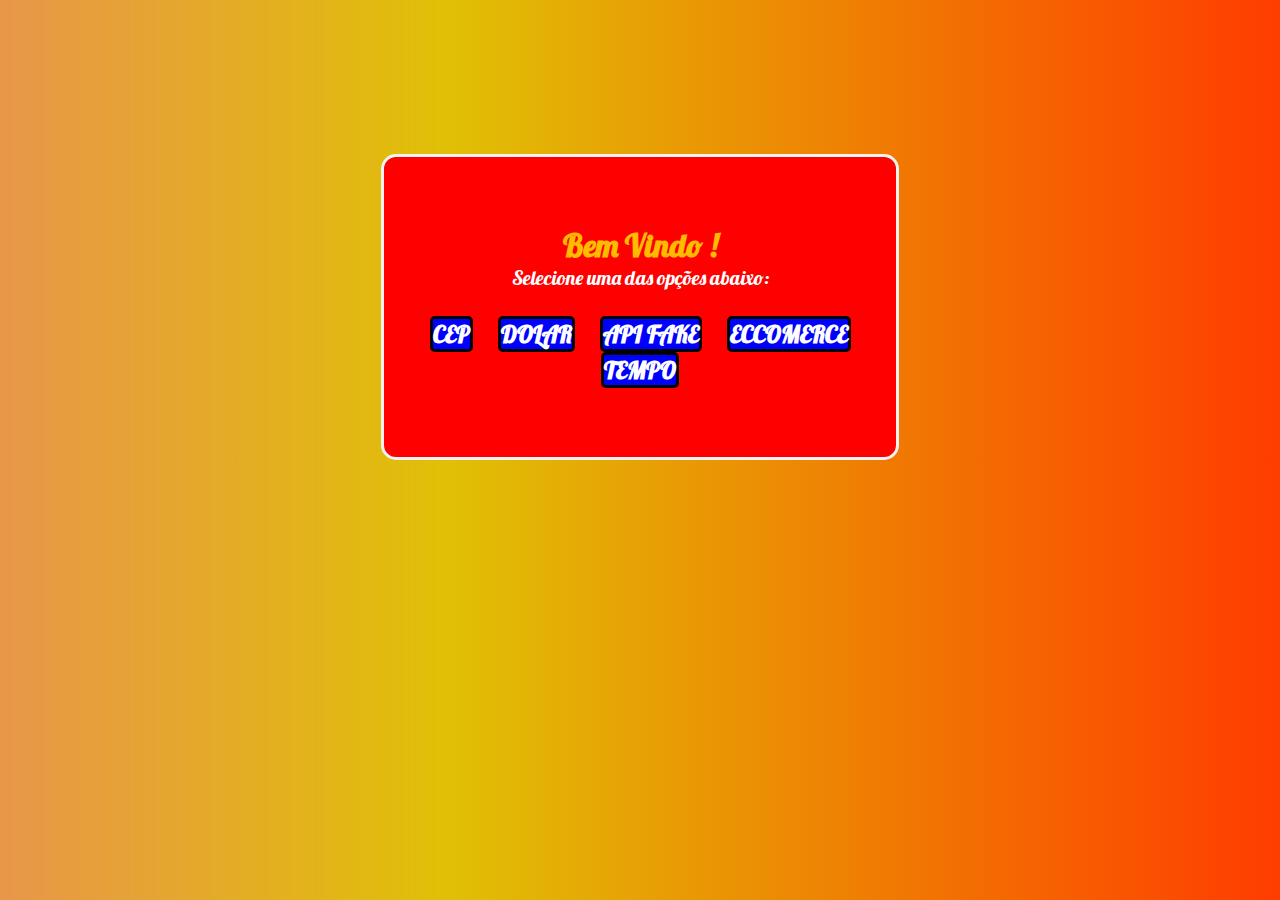
<file: index.html>
<!DOCTYPE html>
<html lang="pt-br">

<head>
    <meta charset="UTF-8">
    <meta http-equiv="X-UA-Compatible" content="IE=edge">
    <meta name="viewport" content="width=device-width, initial-scale=1.0">
    <title>Pagina Inicial</title>
    <link rel="stylesheet" href="css/style1.css">
</head>

<body>
   
<div class="mainzin">
        <div class="bemvindo">
            <h1>Bem Vindo !</h1>
            <p>Selecione uma das opções abaixo:</p>
        </div>

        <div class="linksdirecionadores">
            <a href="index1.html">
            <div class="cep">
               
                    <h2>
                        CEP
                    </h2>

               


            </div>
        </a>


        <a href="indexdolar.html">
            <div class="dolarzin">
                   
             
                    <h2>
                        DOLAR
                    </h2>
              

            </div>
        </a>


        
            <a href="index5.html">
            <div class="cep">
               
                    <h2>
                       API FAKE
                    </h2>

               


            </div>
        </a>


        
            <a href="index4.html">
            <div class="cep">
               
                    <h2>
                   ECCOMERCE
                    </h2>

               


            </div>
        </a>


        </div>


            <a href="tempo.html">
            <div class="cep">
               
                    <h2>
                        TEMPO
                    </h2>

               


            </div>
        </a>


        </div>



   
    


        
    




    </div>
</body>

</html>
</file>
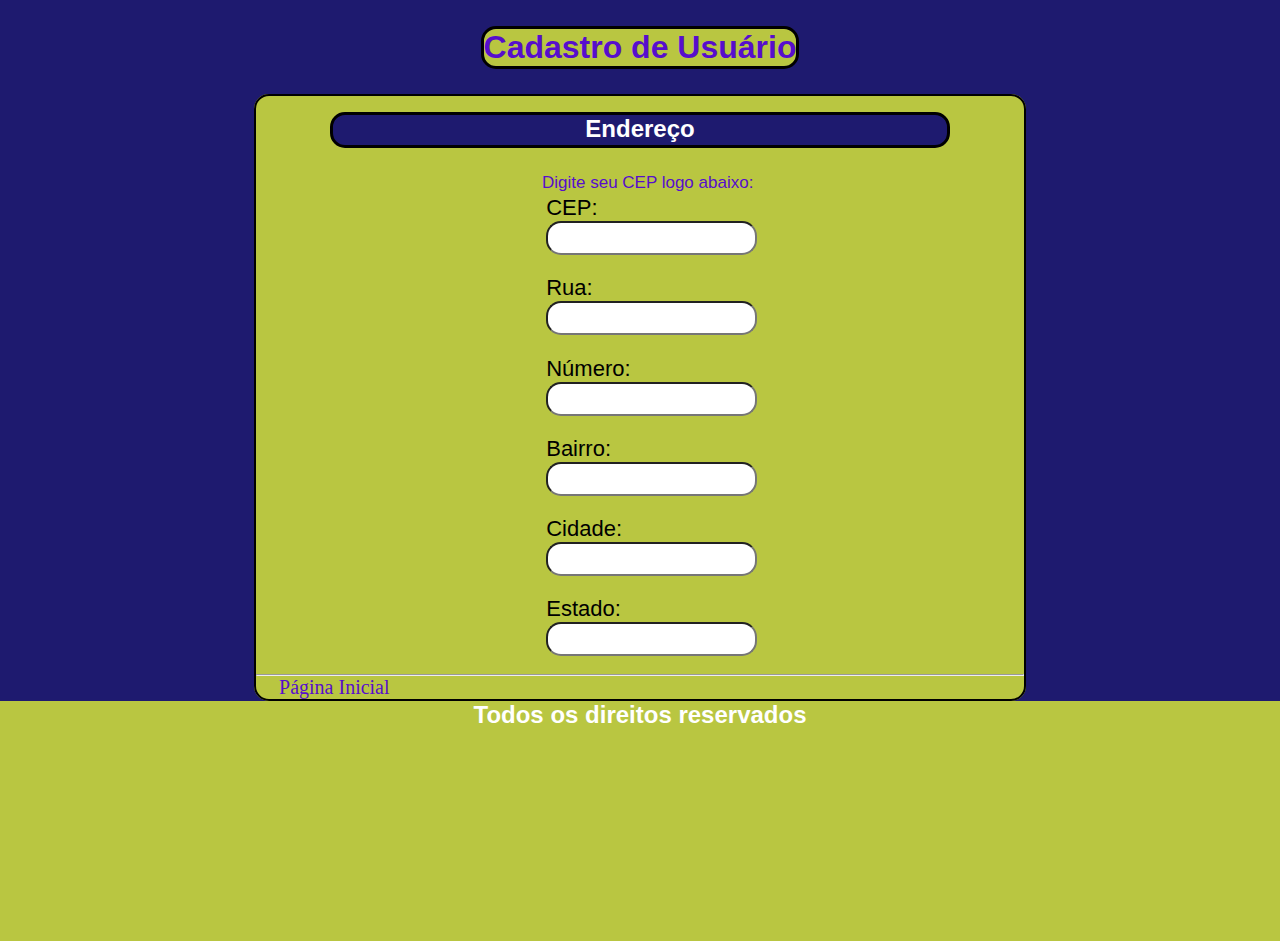
<file: index1.html>
<!DOCTYPE html>
<html lang="pt-br">
<head>
    <meta charset="UTF-8">
    <meta http-equiv="X-UA-Compatible" content="IE=edge">
    <meta name="viewport" content="width=device-width, initial-scale=1.0">
    <title>API-CEP</title>
    <link rel="stylesheet" href="css/style2.css">
</head>
<body>
    <header class="containerheader">
    <h1>Cadastro de Usuário</h1>
</header>
<main class="containermain">
        <fieldset>
          
        
            
            <h2 class="tituloendereco">Endereço</h2>
           
            <br>
            <section class="enblobaendeimg">
            <div class="informacoesendereco">
                <p class="digite">Digite seu CEP logo abaixo:</p>
            <div>
            <label for="cep">CEP:</label>
         <br>
            <input type="text" id="cep" autocomplete="off">
        </div>
            <br>
            <div class="rua">
            <label for="rua">Rua:</label>
            <br>
            <input type="text" id="rua" readonly>
        </div>
            <br>
       
            <div>
            <label for="numero">Número:</label>
            <br>
            <input type="text" id="numero">
        </div>
            <br>
        

            <div>
            <label for="bairro">Bairro:</label>
            <br>
            <input type="text" id="bairro" readonly>
        </div>
            <br>
            <div>
            <label for="cidade">Cidade:</label>
            <br>
            <input type="text" id="cidade" readonly>
        </div>
            <br>

            <div>
            <label for="estado">Estado:</label>
            <br>
            <input type="text" id="estado" readonly>
        </div>
    <br>
</div>

 <div class="imgonibus"> 
   <img src="imagens/onibus.png" alt="" width="100%" height="40%">
 </div>
   
 
    
</section>
<hr>
<a href="index.html">Página Inicial</a>
</main>

<footer class="containerfooter">
    
    <h2>Todos os direitos reservados</h2>
</footer>


</body>
<script>
    //preencher os inputs com arrow functions
    const preencherFormulario = (endereco) => {
    document.getElementById("rua").value = endereco.logradouro;
    document.getElementById("bairro").value = endereco.bairro;
    document.getElementById("cidade").value = endereco.localidade;
    document.getElementById("estado").value = endereco.uf;
}
//autopreenchimento
const cepValido = (cep) => {
    if (cep.length == 8) {
        return true;
    } else {
        return false;
    }
}
//buscar API
//Com async e await podemos trabalhar com código assíncrono em um estilo mais parecido com o bom e velho código síncrono.
const pesquisarCep = async () => {
    const cep = document.getElementById("cep").value;
    const url = `http://viacep.com.br/ws/${cep}/json/`;
    if (cepValido(cep)) {
        const dados = await fetch(url);
        const endereco = await dados.json();
            preencherFormulario(endereco);
        }
}
document.getElementById("cep").addEventListener("focusout", pesquisarCep);
</script>
</html>
</file>
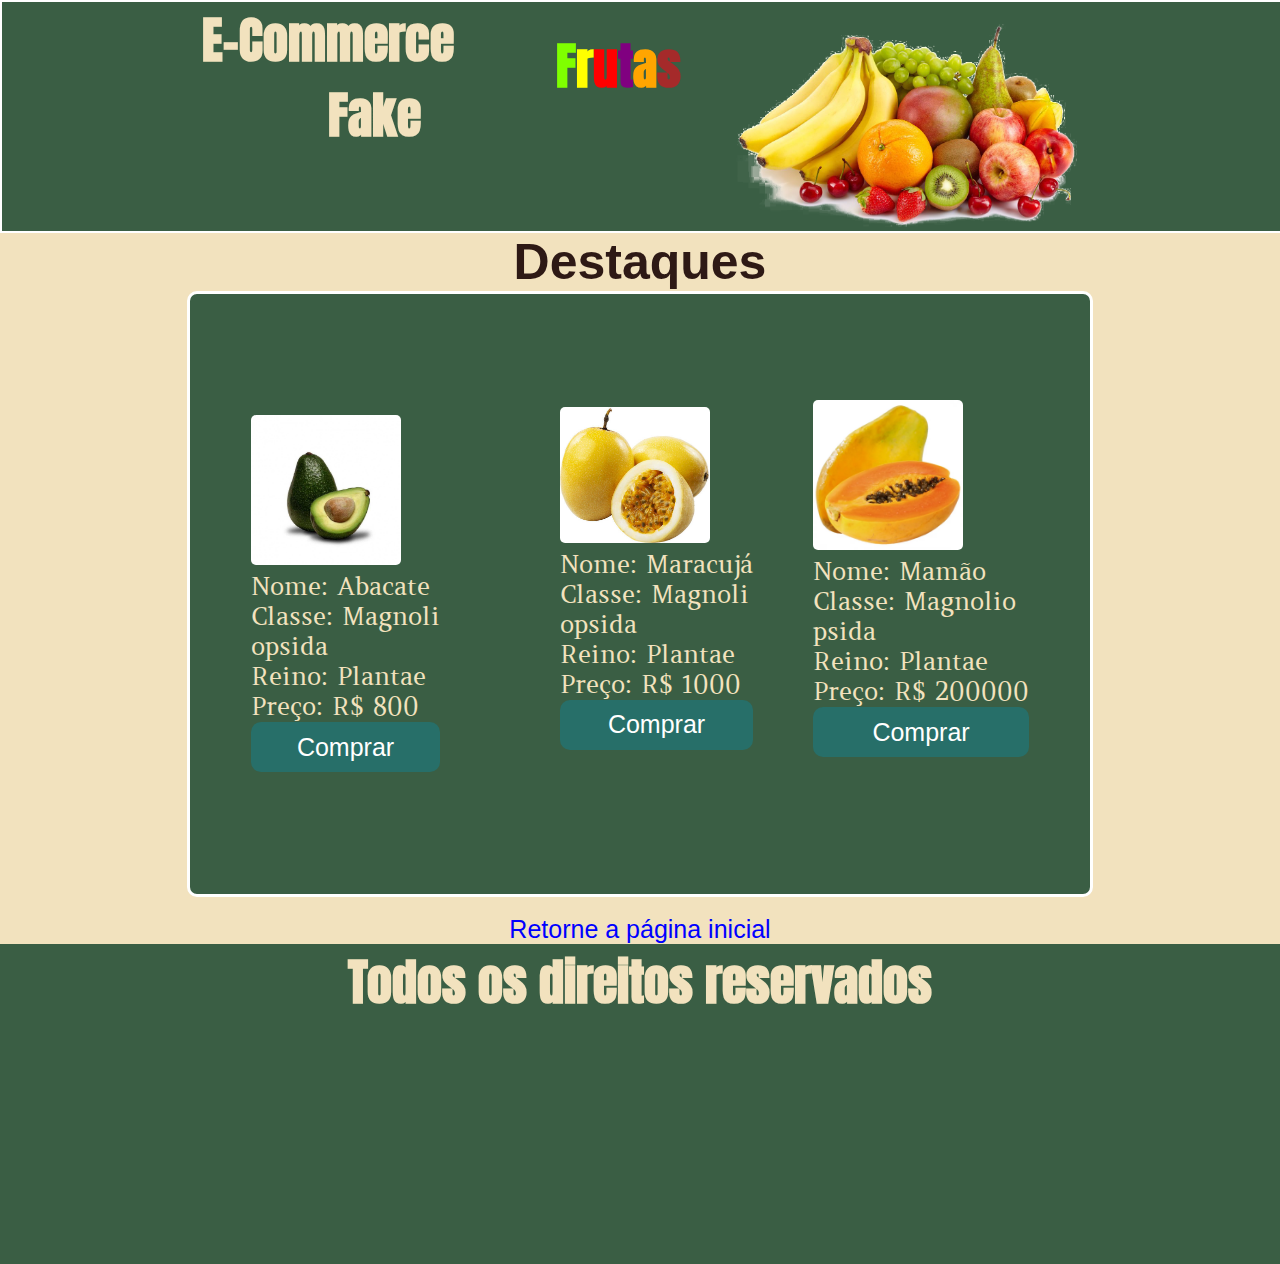
<file: index4.html>
<!DOCTYPE html>
<html lang="pt-br">

<head>
    <meta charset="UTF-8">
    <meta http-equiv="X-UA-Compatible" content="IE=edge">
    <meta name="viewport" content="width=device-width, initial-scale=1.0">
    <title>API-FAKE-2</title>
    <link rel="stylesheet" href="css/style.css">
</head>

<body>
    <header>

    <h1 class="tituloeecomerce">E-Commerce<br> <span id="fake">Fake</span></h1>
    <h1 class="titulofrutas"><span id="verde">F</span><span id="amarelo">r</span><span id="vermelho">u</span><span id="roxo">t</span><span id="laranja">a</span><span id="marrom">s</span></h1>
    <img src="Fruit-PNG-Image-With-Transparent-Background (1).png" alt="" width="350px">
    </header>

  


    <main>
        <h3>Destaques</h3>
    <div class="enblobacaixas">
   

        <div class="abacate">
            <div id="imagem"></div>
            <div id="nome"></div>
            <div id="classe"></div>
            <div id="reino"></div>
            <div id="preco"></div>
            <button><a href="#">Comprar</a></button>
        </div>


        <br>
        <div class="maracuja">
            <div id="imagem2"></div>
            <div id="nome2"></div>
            <div id="classe2"></div>
            <div id="reino2"></div>
            <div id="preco2"></div>
            <button class="botao2"><a href="#">Comprar</a></button>
            <br>
        </div>


        <div class="mamao">
            <div id="imagem3"></div>
            <div id="nome3"></div>
            <div id="classe3"></div>
            <div id="reino3"></div>
            <div id="preco3"></div>
            <button><a href="#">Comprar</a></button>
            <br>
        </div>
     
       

    </div>
   
  
</main>
<br>
  
<a href="index.html" class="retornohomeecommerce"><p>Retorne a página inicial</p></a>

  <footer><h2>Todos os direitos reservados</h2></footer>




    <script src="script.js"></script>




</body>

</html>
</file>
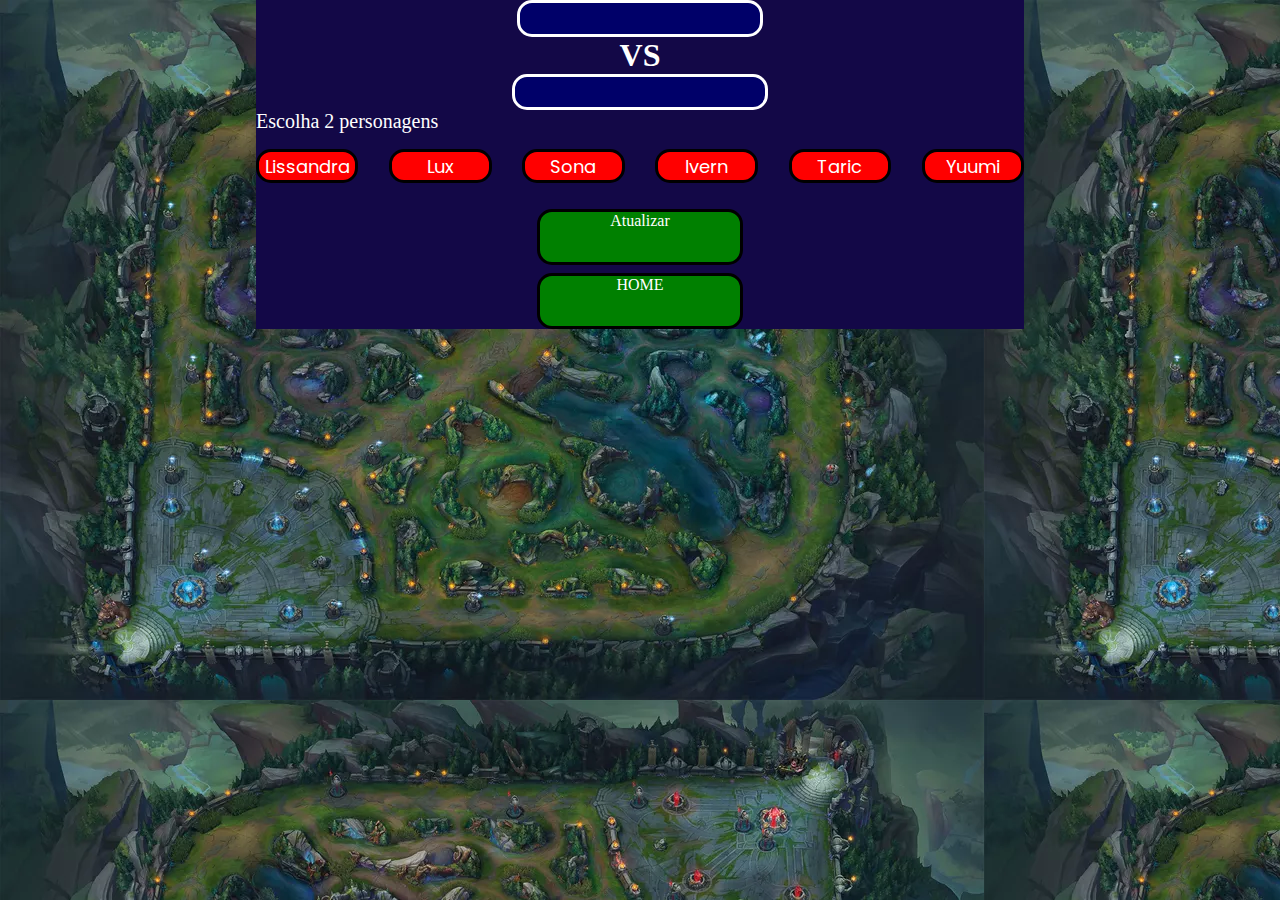
<file: index5.html>
<!DOCTYPE html>
<html lang="pt-br">
<head>
    <meta charset="UTF-8">
    <meta http-equiv="X-UA-Compatible" content="IE=edge">
    <meta name="viewport" content="width=device-width, initial-scale=1.0">
    <title>API</title>
    <link rel="stylesheet" href="css/style5.css">
</head>
<body>
    <div class="corpodocorpo">
    
   
   <div class="englobainformacoes">
    <div id="exibeinformacoes">



    </div>

     <h1>VS</h1>
    <div id="exibeinformacoes2">



    </div>

    <div id="resultado">


    </div>
</div>
    
<p id="escolha">Escolha 2 personagens</p>
    <div class="botoes">

    <button id="myButton">Lissandra</button>
  

     <br>
    <button id="myButton2">Lux</button>
    
    <br>

    <button id="myButton3">Sona</button>
    


    <br>
    

   
    <button id="myButton4">Ivern</button>
   
    <br>
    <button id="myButton5">Taric</button>
   
    <br>
    <button id="myButton6">Yuumi</button>
</div>
  

    <br>

    <a href="index5.html" >
    <div class="atualizarr">
        Atualizar
</div>
</a>


<a href="index.html" >
    <div class="atualizarr">
        HOME
</div>
</a>

</div>
    <script src="javascript/script5.js"></script>
 
</body>
</html>
</file>
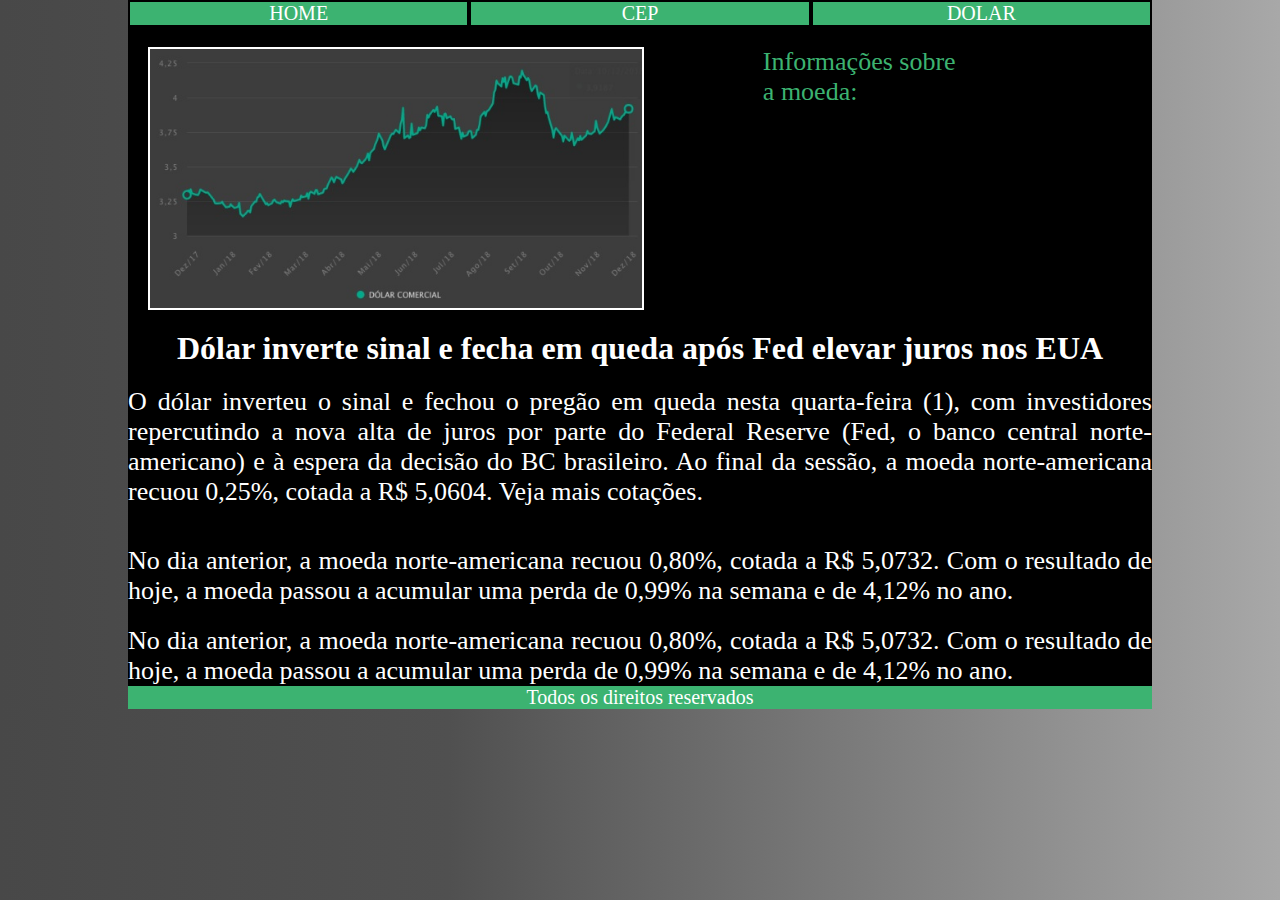
<file: indexdolar.html>
<!DOCTYPE html>
<html lang="pt-br">
<head>
    <meta charset="UTF-8">
    <meta http-equiv="X-UA-Compatible" content="IE=edge">
    <meta name="viewport" content="width=device-width, initial-scale=1.0">
    <meta http-equiv="refresh" content="20"/>
    <title>Consumindo API - Dólar</title>
    <link rel="stylesheet" href="css/style3.css">
    <script src="javascript/script1.js"></script>
    <script src="javascript/dolar.js"></script>
</head>
<body>
    <!-- <div>
       <input type="text" id="rua" readonly>
    </div> -->
    <header>
     <ul>
       <li><a href="index.html">HOME</a></li>
       <li><a href="index1.html">CEP</a></li>
       <li><a href="indexdolar.html">DOLAR</a></li>



     </ul>
    </header>

    <main>
        <div class="enblobaimgedados">
            <div class="grafico">
        <img src="imagens/grafico.jpg" alt="" width="80%">
    </div>
    <!-- <div id="estado"></div> -->
    <div class="informacoesdolar">
    <div class="titulo">Informações sobre a moeda:</div>
    <div id="dolar"></div>
    <div id="codigo"></div>
    <div id="nome"></div>
 
</div>

</div>

   <div>
    <h1>Dólar inverte sinal e fecha em queda após Fed elevar juros nos EUA</h1>
    <p class="materiadolar">   O dólar inverteu o sinal e fechou o pregão em queda nesta quarta-feira (1), com investidores repercutindo a nova alta de juros por parte do Federal Reserve (Fed, o banco central norte-americano) e à espera da decisão do BC brasileiro.

Ao final da sessão, a moeda norte-americana recuou 0,25%, cotada a R$ 5,0604. Veja mais cotações.</p>
<br>

    <p class="materiadolar">No dia anterior, a moeda norte-americana recuou 0,80%, cotada a R$ 5,0732. Com o resultado de hoje, a moeda passou a acumular uma perda de 0,99% na semana e de 4,12% no ano.

 </p>

 <p class="materiadolar">No dia anterior, a moeda norte-americana recuou 0,80%, cotada a R$ 5,0732. Com o resultado de hoje, a moeda passou a acumular uma perda de 0,99% na semana e de 4,12% no ano.
      
 </p>
   </div>
</main>
 
  <footer>
    <p>Todos os direitos reservados</p>

  </footer>





</body>
</html>
</file>
<file: css/style1.css>
@import url('https://fonts.googleapis.com/css2?family=Lobster&display=swap');


* {
    margin: 0;
    padding: 0;
    border: 0;
    text-decoration: none;
}




body {
    width: 100%;
    display: flex;
    flex-direction: column;
    align-items: center;
    background: linear-gradient(90deg, rgba(223, 109, 2, 0.719) 0%, rgb(224, 192, 6) 35%, rgb(255, 60, 0) 100%);
    text-align: center;
    padding-top: 12%;





}

.mainzin {
    display: flex;
    flex-direction: column;
    justify-content: center;
    align-items: center;
    background-color: red;
    border-radius: 15px;
    width: 40%;
    height: 300px;
    border: solid rgb(243, 243, 243);
    font-family: 'Lobster';

}

.linksdirecionadores {

    display: flex;
    justify-content: center;
    flex-wrap: wrap;
    gap: 25px;
    padding-top: 5%;

}

a {
    color: rgb(255, 255, 255);
}

.cep {
    background-color: blue;
    border-radius: 10px;
    font-family: 'Lobster';
    border-radius: 5px;
    border: solid black;
}

.cep:hover {
    color: rgb(255, 187, 0);
}

.dolarzin {
    background-color: blue;
    border-radius: 10px;
    border-radius: 5px;
    border: solid black;
}

.dolarzin:hover {
    color: rgb(255, 187, 0);
}

p {
    font-size: 20px;
    color: white;
}

h1 {
    color: rgb(255, 187, 0);
}
</file>
<file: css/style2.css>
*{
    margin: 0;
    padding: 0;
}


@import url('https://fonts.googleapis.com/css2?family=Lobster&family=Poppins:wght@200&display=swap');


body {
    background: rgb(30, 26, 111);

}


.containerheader {
    display: flex;
    justify-content: center;
}

.containermain {
    display: flex;
    justify-content: center;
}

fieldset {
    width: 60%;
    border-radius: 15px;
    background-color: #b9c641;
    border: 2px solid rgb(0, 0, 0);
    margin-top: 2%;
}

footer {
    display: block;
    background-color: #b9c641;
   
    font-family: 'Poppins', sans-serif;
  
}

div {
    padding-top: 1%;
    padding-left: 2%;
}

.tituloendereco {

  
    border-radius: 15px;
    border: solid rgb(0, 0, 0);
    color: white;
    background-color: rgb(30, 26, 111);
    width: 80%;
    text-align: center;
    margin: 0 auto;
    margin-top: 2%;

}

label {
    font-size: 22px;
    color: rgb(0, 0, 0);
    font-family: 'Poppins', sans-serif;
}

input {
    width: 200%;
    height: 30px;
    border-radius: 15px;

}

h1 {
    color: rgb(87, 14, 204);
    font-family: 'Poppins', sans-serif;
    background-color: #b9c641;
    border-radius: 15px;
    border: solid rgb(0, 0, 0);
    margin-top: 2%
}

h2 {
    color: white;
    font-family: 'Poppins', sans-serif;
 

}

legend {}

.containerfooter {
    display: flex;
    flex-direction: row;
    justify-content: center;
}

.tituloendereco {
  height: 30px;
}

.englobaendeimg {
    display: flex;
    flex-direction: row;

}


.enblobaendeimg{
    display: flex;
    flex-direction: row;
    gap: 28%;


}
.informacoesendereco {
    display: flex;
    flex-direction: column;
   
}



.imgonibus{
    display: flex;
    justify-content: center;
  width: 40%;
  padding-top: 5%

  
  
  


  
}

img{
   border-radius: 15px;
   border: solid white;

}

 .digite{
    font-size: 17px;
       font-family: 'Poppins', sans-serif;
      color: rgb(87, 14, 204);
 
 }
 a{
    padding-left: 3%;
    font-size: 20px;
    text-decoration: none;
    color: rgb(87, 14, 204);
 }
 a:hover{
    color: rgb(19, 155, 218);
 }


 @media(max-width:1288px){
    .imgonibus{
        display: none;
      
    }
    

    input{
        width: 100%;
        
    }
    .englobaendeimg{
        display: flex;
        flex-direction: row;
        
    }
    .informacoesendereco{
       margin: 0 auto;
    }
}

footer{
    height: 240px;
}
</file>
<file: css/style.css>
@import url('https://fonts.googleapis.com/css2?family= Yantramanav :wght@300 & display=swap');
@import url('https://fonts.googleapis.com/css2?family=Old+Standard+TT:ital@1&family=Yantramanav:wght@300&display=swap');
@import url('https://fonts.googleapis.com/css2?family=Amethysta&family=DM+Serif+Text&family=Old+Standard+TT:ital@1&family=Yantramanav:wght@300&display=swap');
@import url('https://fonts.googleapis.com/css2?family=Amethysta&family=Anton&family=DM+Serif+Text&family=Old+Standard+TT:ital@1&family=Yantramanav:wght@300&display=swap');
* {
    padding: 0;
    margin: 0;
}

.enblobacaixas {
    display: flex;
    flex-direction: row;
    margin: 0 auto;
    justify-content: center;
    gap: 60px;
    background-color: #3A5E44;
    width: 900px;

    height: 600px;
    align-items: center;
    border-radius: 10px;
    border: solid white;
   
}

.maracuja {
    display: flex;
    flex-direction: column;
    font-family: 'Amethysta', serif;
    color: #F2E2BE;
    font-size: 25px;
   
}

.abacate {
    display: flex;
    flex-direction: column;
    font-family: 'Amethysta', serif;
    color: #F2E2BE;
    font-size: 25px;

    
}

.mamao {
    display: flex;
    flex-direction: column;
    font-family: 'Amethysta', serif;
    color: #F2E2BE;
    font-size: 25px;
}

.botao2{
   
   font-family: 'Amethysta', serif;
}

button{
    border-radius: 10px;
    height: 50px;
    background-color: #276F69;
    color: white;
    border: white;
    font-family: 'Amethysta', serif;
    font-size: 2;
}
button:hover{
    background-color: rgb(29, 143, 109);
}

img{
    border-radius: 5px;
    
}

header{
    display: flex;
    justify-content: center;
    flex-direction: row;
    width: 100%;
   background-color: #3A5E44;
   border: 2px solid white;
}

footer{
    text-align: center;
    background-color: #3A5E44;
    height: 320px;
}
body{
  background-color: #F2E2BE;
}
h1{
    
    font-size: 50px;
    color: #F2E2BE;
    font-family: 'Anton', sans-serif;
    
  
}

.titulofrutas{
    padding-top: 2%;
    padding-right: 4%;
}

.tituloeecomerce{
    padding-right: 8%;
    color: #F2E2BE;
    font-family: 'Anton', sans-serif;
}

#verde{
    color: chartreuse;
  
}
#amarelo{
    color: yellow;
}

#roxo{
    color: purple;
}
#marrom{
    color: brown;
}

#laranja{
    color: orange;
}

#vermelho{
    color: red;
}

#fake{
    padding-left: 50%;
}

h3{
    text-align: center;
    font-size: 50px;
    font-family: 'Segoe UI', Tahoma, Geneva, Verdana, sans-serif;
    color: #2E1915;
}

h2{
    font-size: 50px;
    color: #F2E2BE;
    font-family: 'Anton', sans-serif;
}

a{
    text-decoration: none;
    color: white;
    font-family: 'Segoe UI', Tahoma, Geneva, Verdana, sans-serif;
    font-size: 25px;
}

.retornohomeecommerce{
 color: blue;
text-align: center;
}
</file>
<file: css/style5.css>
@import url('https://fonts.googleapis.com/css2?family=Abril+Fatface&family=Candal&family=Chivo+Mono:wght@100&family=Coda+Caption&family=Lalezar&family=Poppins:wght@200&family=Roboto&display=swap');


*{
    padding: 0;
    margin: 0;
    text-decoration: none;
    
}

body{
    background: url(../imagens/mapa.png);
}
button{
    background-color: red;
    border-radius: 15px;
    border: solid rgb(0, 0, 0);
    width: 400px;
    margin-top: 2%;
    color: white;
    font-family: 'Poppins', sans-serif;
    font-size: 18px;
    cursor: pointer;
}


.atualizarr{
    background-color: green;
    width: 200px;
    text-align: center;
    border-radius: 15px;
    height: 50px;
    color: white;
    border: solid rgb(0, 0, 0);
    margin-top: 1%;
}




.botoes{
    display: flex;
    gap: 2%;
    height: 50px;
  
    
}


.corpodocorpo{
    width: 60%;
    margin: 0 auto;
    background-color: rgb(19, 8, 71);
}

.p1{
    background-color: rgb(0, 195, 255);
    border-radius: 10px;
    border: solid #ffffff;
    width: 200px;
    font-size: 20px;
    font-family: 'Poppins', sans-serif;
    
   /* width: 100px; alterar a width para diminuir a barra de poder*/
}

.p2{
    background-color: rgb(255, 0, 0);
    border: solid rgb(255, 255, 255);

    border-radius: 10px;
    width: 200px;
    margin-top: 2%;
    font-size: 20px;
    font-family: 'Poppins', sans-serif;
   /* width: 100px; alterar a width para diminuir a barra de poder*/
}

#exibeinformacoes{
    display: flex;
    flex-direction: column;
    align-items: center;
    margin: 0 auto;
    background-color: rgb(0, 0, 105);
    width: 240px;
    border-radius: 15px;
    border: solid rgb(255, 255, 255);
    padding-top: 2%;
    padding-bottom: 2%;
}

#exibeinformacoes2{
    display: flex;
    flex-direction: column;
    align-items: center;
    margin: 0 auto;
    background-color: rgb(0, 0, 105);
    width: 250px;
    border-radius: 15px;
    border: solid rgb(255, 255, 255);
    padding-top: 2%;
    padding-bottom: 2%;
}


.nome{
    color: white;
    font-size: 25px;
    font-family: 'Poppins', sans-serif;
   
}

img{
    border-radius: 15px;
    border: solid white;
}

.habilidades{
    width: 20%;
    font-size: 20px;
    font-family: 'Poppins', sans-serif;
}

.englobahabilidades{
    display: flex;
    flex-direction: row;
    justify-content: center;
}


.titulohabilidades{
    color: white;
}


h1{
    text-align: center;
}

.custoshabilidades{
    display: flex;
    justify-content: center;
    color: white;
     gap: 12%; 
    color: rgb(0, 195, 255);;
     
}


.dano{
    color: red;
    font-size: 15px;
}

#escolha{
    font-size: 20px;
    color: white;

}
a{
    display: flex;
    justify-content: center;
}

h1{
    color: white;
}

@media(max-width:600px){
  .button{
    width: 30px;
     gap: 0.5%;
  }

  .botoes{
    gap: 0.6%;
      margin-right: 2%;
   
  }
}
}
</file>
<file: css/style3.css>
* {
    margin: 0;
    padding: 0;
    border: 0;
    text-decoration: none;
}
@import url('https://fonts.googleapis.com/css2?family=Lobster&family=Poppins:wght@200&display=swap');
body{
    background: rgb(2,0,36);
    background: linear-gradient(90deg, rgb(72, 72, 72) 0%, rgba(80,80,80) 35%, rgba(168,168,168) 100%);
}

header{
    width: 80%;
    margin: 0 auto;
}
main{
    width: 80%;
   
    background-color: rgb(0, 0, 0);
    margin: 0 auto;
}

footer{
    width: 80%;
    margin: 0 auto;
    text-align: center;
}

ul{
    display: flex;
    justify-content: center;
    
    list-style: none;
   
}
li{
    border: 2px solid black;
    width: 100%;
    text-align: center;
    background-color: 	rgb(60,179,113);
    
}

div{
    color: white;
    
}
a{
    color: white;
    font-family: 'Lobster';
    font-size: 20px;
}

a:hover{
    color: #684c38;
}

img{
    border: 2px solid white;
   
}

footer{
    background-color: 	rgb(60,179,113);
    color: white;
    font-family: 'Lobster';
    font-size: 20px;
    
}

.enblobaimgedados{
  display: flex;
  flex-direction: row;
}

.grafico{
    display: flex;
    padding-top: 2%;
    width: 60%;
    padding-left: 2%;
    
}
.informacoesdolar{
    padding-top: 2%;
    width: 20%;
}
.descricao{
    color: white;
    font-family: 'Lobster';
    font-size: 26px;
}
span{
    color: red;
}

.titulo{
    color: rgb(60,179,113);
    font-family: 'Lobster';
    font-size: 26px;
}

.materiadolar{
    padding-top: 2%;
    color: white;
    font-family: 'Lobster';
    font-size: 26px;
    text-align: justify;
}
h1{
    text-align: center;
    padding-top: 2%;
}
</file>
